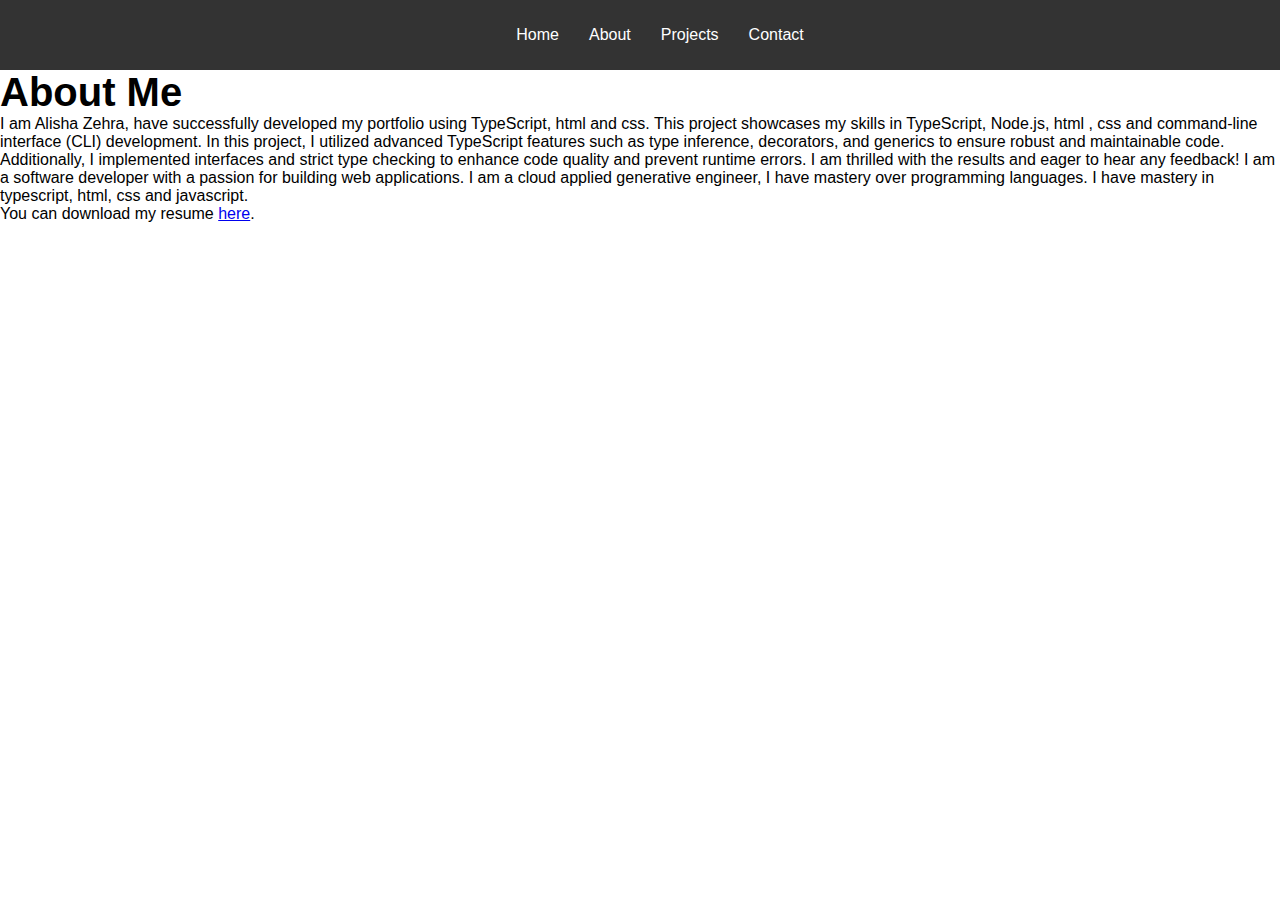
<file: about.html>
<!DOCTYPE html>
<html lang="en">
<head>
    <meta charset="UTF-8">
    <meta name="viewport" content="width=device-width, initial-scale=1.0">
    <title>About Me</title>
    <link rel="stylesheet" href="style.css">
</head>
<body>
    <nav>
        <ul>
            <li><a href="index.html">Home</a></li>
            <li><a href="about.html">About</a></li>
            <li><a href="projects.html">Projects</a></li>
            <li><a href="contact.html">Contact</a></li>
        </ul>
    </nav>
    <h1>About Me</h1>
    <p>I am Alisha Zehra, have successfully developed my portfolio using TypeScript, html and css. 
        This project showcases my skills in TypeScript, Node.js, html , css and command-line interface (CLI) development.

        In this project, I utilized advanced TypeScript features such as type inference, decorators, and generics to ensure robust and maintainable code. Additionally, I implemented interfaces and strict type checking to enhance code quality and prevent runtime errors.
        I am thrilled with the results and eager to hear any feedback!
        I am a software developer with a passion for building web applications.
         I am a cloud 
        applied generative engineer, I have mastery over programming languages.
         I have
        mastery in typescript, html, css and javascript.
    </p>
    <p>You can download my resume <a href="path/to/your/resume.pdf" target="_blank">here</a>.</p>
    <script src="script.js"></script>
</body>
</html>
</file>
<file: style.css>
body {
    font-family: Arial, sans-serif;
    margin: 0;
    padding: 0;
    background-color:white;
}

nav {
    background-color: #333;
    color:palevioletred;
    padding: 10px 0;
}

nav ul {
    list-style: none;
    display: flex;
    justify-content: center;
}

nav ul li {
    margin: 0 15px;
}

nav ul li a {
    color: white;
    text-decoration: none;
}

header {
    text-align: center;
    padding: 50px;
    background-color: blue;
    color: white;
}

h1 {
    font-size: 2.5em;
}

h1, p {
    margin: 0;
}

form {
    max-width: 400px;
    margin: auto;
    background: white;
    padding: 20px;
    border-radius: 5px;
    box-shadow: 0 0 10px rgba(0,0,0,0.1);
}

form label {
    display: block;
    margin: 10px 0 5px;
}

form input, form textarea {
    width: 100%;
    padding: 10px;
    margin-bottom: 10px;
    border: 1px solid #ccc;
    border-radius: 5px;
}

button {
    background-color:yellow;
    color: darkgreen;
    border: none;
    padding: 10px 15px;
    border-radius: 5px;
    cursor: pointer;
}
</file>
